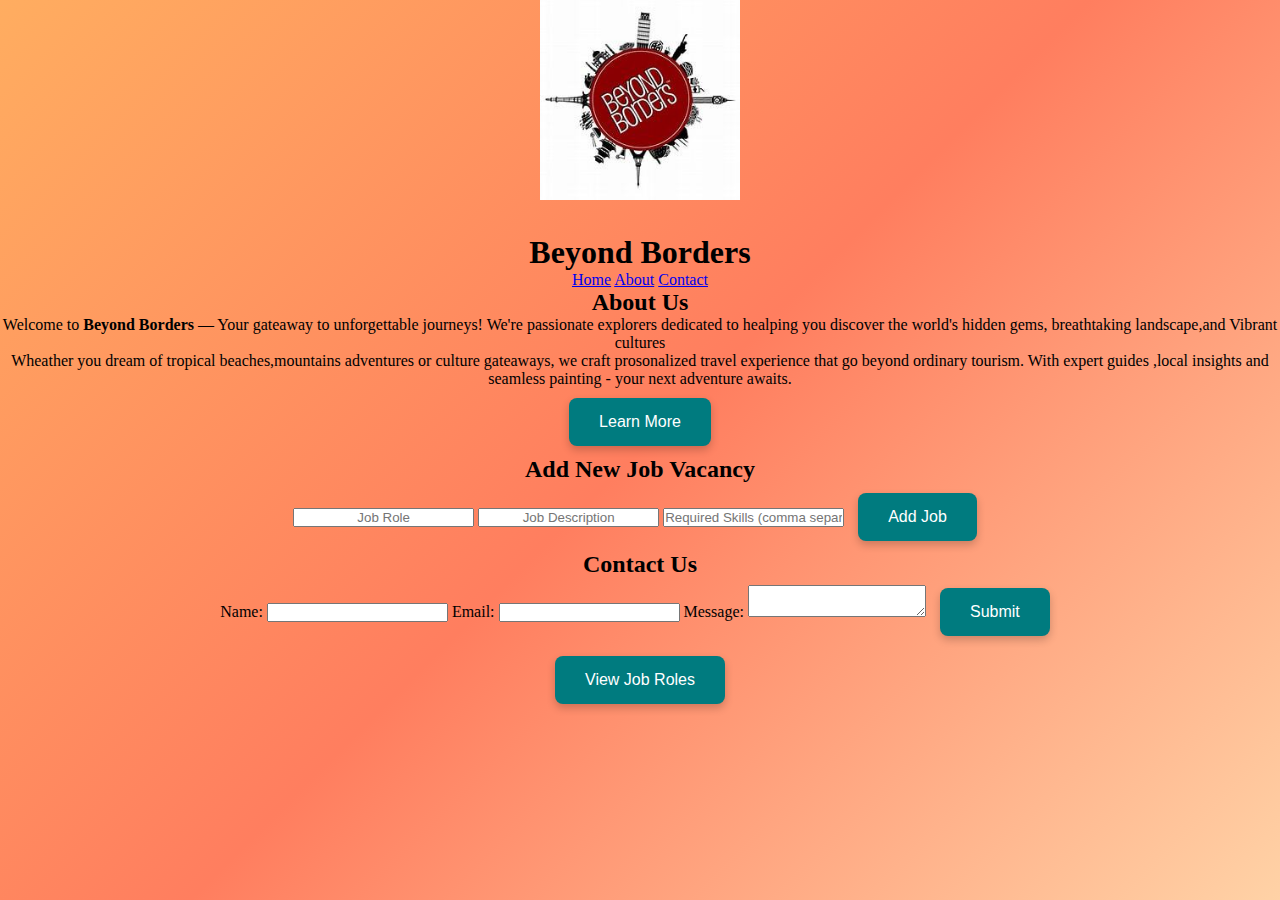
<file: index.html>
<!DOCTYPE html>
<html lang="en">
<head>
    <meta charset="UTF-8">
    <meta name="viewport" content="width=device-width, initial-scale=1.0">
    <meta name="description" content="Beyond Borders — curated trips, inspiring destinations, and travel planning tools to help you explore the world."/>
    <title>Beyond Borders — Explore the World</title>
    <link rel="stylesheet" href="styles.css">
</head>
<body>
    <img src="./OIP.jpg" alt="Beyond Borders logo" class="rotating-logo">
    <header>
        <h1>Beyond Borders</h1>
        <nav aria-lable="Main Navigation">
            <a href="#home">Home</a>
            <a href="#about">About</a>
            <a href="#contact">Contact</a>
        </nav>
    </header>
    <main>
<section id="about">
  <div class="about-container">
    <h2>About Us</h2>
    <p>
      Welcome to <strong>Beyond Borders</strong> — Your gateaway to unforgettable journeys!
        We're passionate explorers dedicated to healping you discover the world's hidden gems,
        breathtaking landscape,and Vibrant cultures  
    </p>
    <p>
      Wheather you dream of tropical beaches,mountains adventures or culture gateaways, 
        we craft prosonalized travel experience that go beyond ordinary tourism.
        With expert guides ,local insights and seamless painting - your next adventure awaits.
    </p>
    <button id="learnMore">Learn More</button>
  </div>
</section>

  <div id="job-form">
     <h2>Add New Job Vacancy</h2>
      <input type="text" id="role" placeholder="Job Role" />
      <input type="text" id="description" placeholder="Job Description" />
      <input type="text" id="skills" placeholder="Required Skills (comma separated)" />
      <button id="addJobRoleBtn">Add Job</button>
    </div>
<section id="contact">
    <div class="contact-container">
        <h2>Contact Us</h2>
        <form id="contactForm">
        <label for="name">Name:</label>
        <input type="text" id="name" name="name" required>
    
        <label for="email">Email:</label>
        <input type="email" id="email" name="email" required>
    
        <label for="message">Message:</label>
        <textarea id="message" name="message" required></textarea>
    
        <button type="submit">Submit</button>
        </form>
    </div>
</section>

    

    <!-- View Job Roles -->
    <button id="view-roles-btn">View Job Roles</button>
    <div id="job-roles" style="display: none;"></div>
    <script src="script.js"></script>
</body>
</html>
</file>
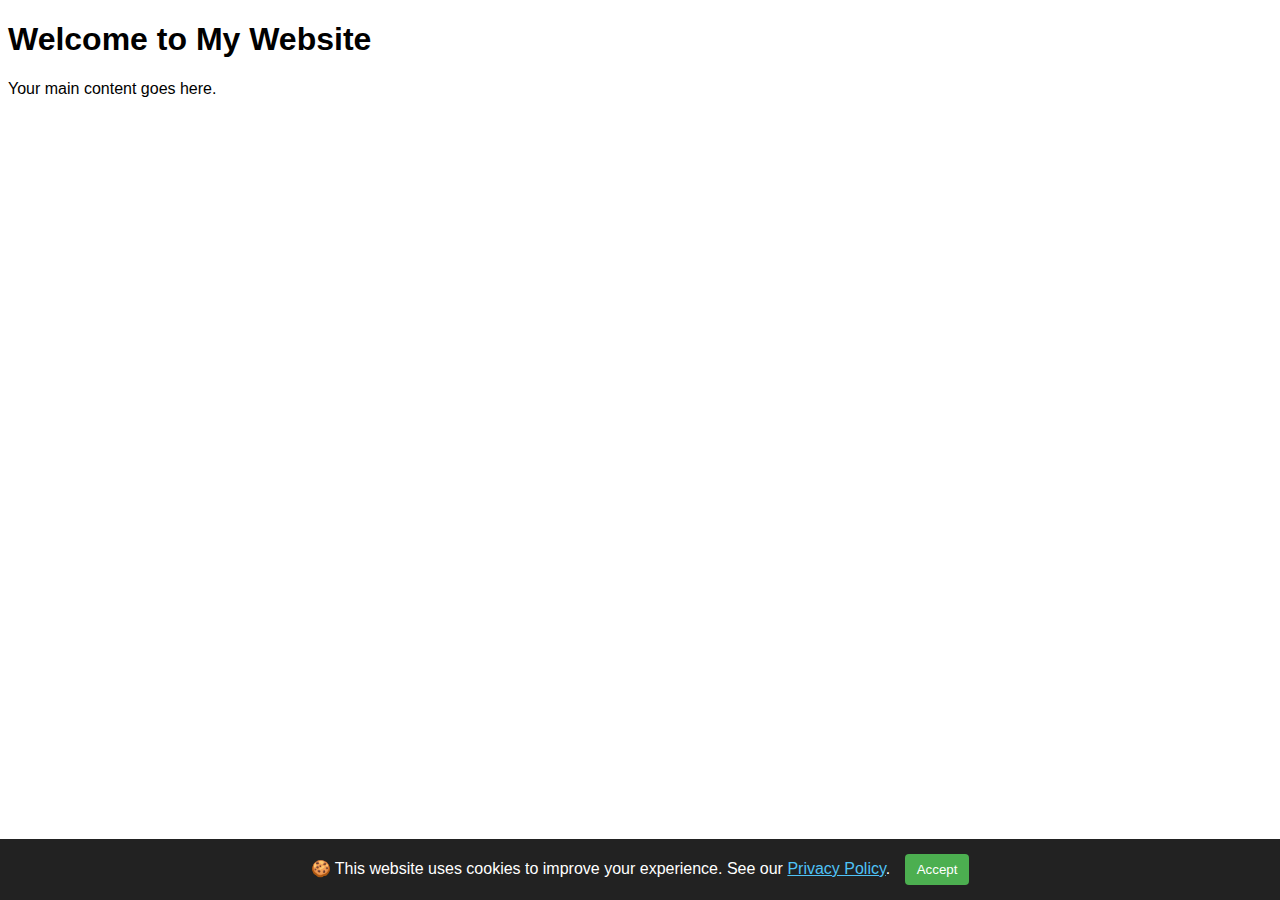
<file: cookie.html>
<!DOCTYPE html>

<html lang="en">

<head>

  <meta charset="UTF-8" />

  <meta name="viewport" content="width=device-width, initial-scale=1.0" />

  <title>Cookie Consent Example</title>

  <style>

    body { font-family: Arial, sans-serif; }

    #cookieBanner {

      position: fixed;

      bottom: 0; left: 0; right: 0;

      background: #222;

      color: #fff;

      padding: 15px;

      text-align: center;

      z-index: 1000;

      display: none;

    }

    #cookieBanner button {

      margin-left: 10px;

      background: #4caf50;

      border: none;

      color: white;

      padding: 8px 12px;

      cursor: pointer;

      border-radius: 4px;

    }

    #cookieBanner a {

      color: #4fc3f7;

    }

  </style>

</head>

<body>



  <h1>Welcome to My Website</h1>

  <p>Your main content goes here.</p>



  <!-- Cookie Banner -->

  <div id="cookieBanner">

    🍪 This website uses cookies to improve your experience.

    See our <a href="privacy.html" target="_blank">Privacy Policy</a>.

    <button id="acceptCookies">Accept</button>

  </div>



  <script>

    const banner = document.getElementById('cookieBanner');

    const accepted = localStorage.getItem('cookieConsent');



    if (!accepted) {

      banner.style.display = 'block';

    }



    document.getElementById('acceptCookies').addEventListener('click', () => {

      localStorage.setItem('cookieConsent', 'true');

      banner.style.display = 'none';

      console.log("Cookies consent accepted!");

    });

  </script>

</body>

</html>
</file>
<file: styles.css>
* {
    margin: 0;
    padding: 0;
    box-sizing: border-box;
    text-align: center;
}

html, body {
    height: 100%;
    min-height: 100%;
    margin: 0;
    padding: 0;
}

.about-us-container {
    max-width: 800px;  
    margin: 40px auto; 
    padding: 30px;     
    background-color: rgba(255, 255, 255, 0.1); 
    border-radius: 10px; 
}

body {
    background: linear-gradient(135deg, #FFAD60, #FF7E5F, #FFD2A6);
    background-repeat: no-repeat;
    background-size: cover;
    background-attachment: fixed;
}

.rotating-logo {
    animation: spin 4s linear infinite;
    width: 200px;
    margin-bottom: 30px;
}

ul.skill-list {
    list-style-type: square;
    margin: 0;
    padding: 0;
}
ul.skill-list li {
    display: inline-block;
    margin-right: 15px;
}

button {
    background-color: #007B7F; /* Base color */
    border: none;
    color: white;
    padding: 15px 30px;
    font-size: 16px;
    margin: 10px;
    cursor: pointer;
    border-radius: 8px;
    box-shadow: 0 4px 8px rgba(0,0,0,0.2); /* subtle shadow */
    transition: all 0.3s ease;
}

button:hover {
    background-color: #009B9F; /* slightly brighter teal on hover */
    transform: scale(1.05);
    box-shadow: 0 6px 12px rgba(0,0,0,0.3);
}

@keyframes spin {
    from {
        transform: rotate(0deg);
    }
    to {
        transform: rotate(360deg);
    }
}
</file>
